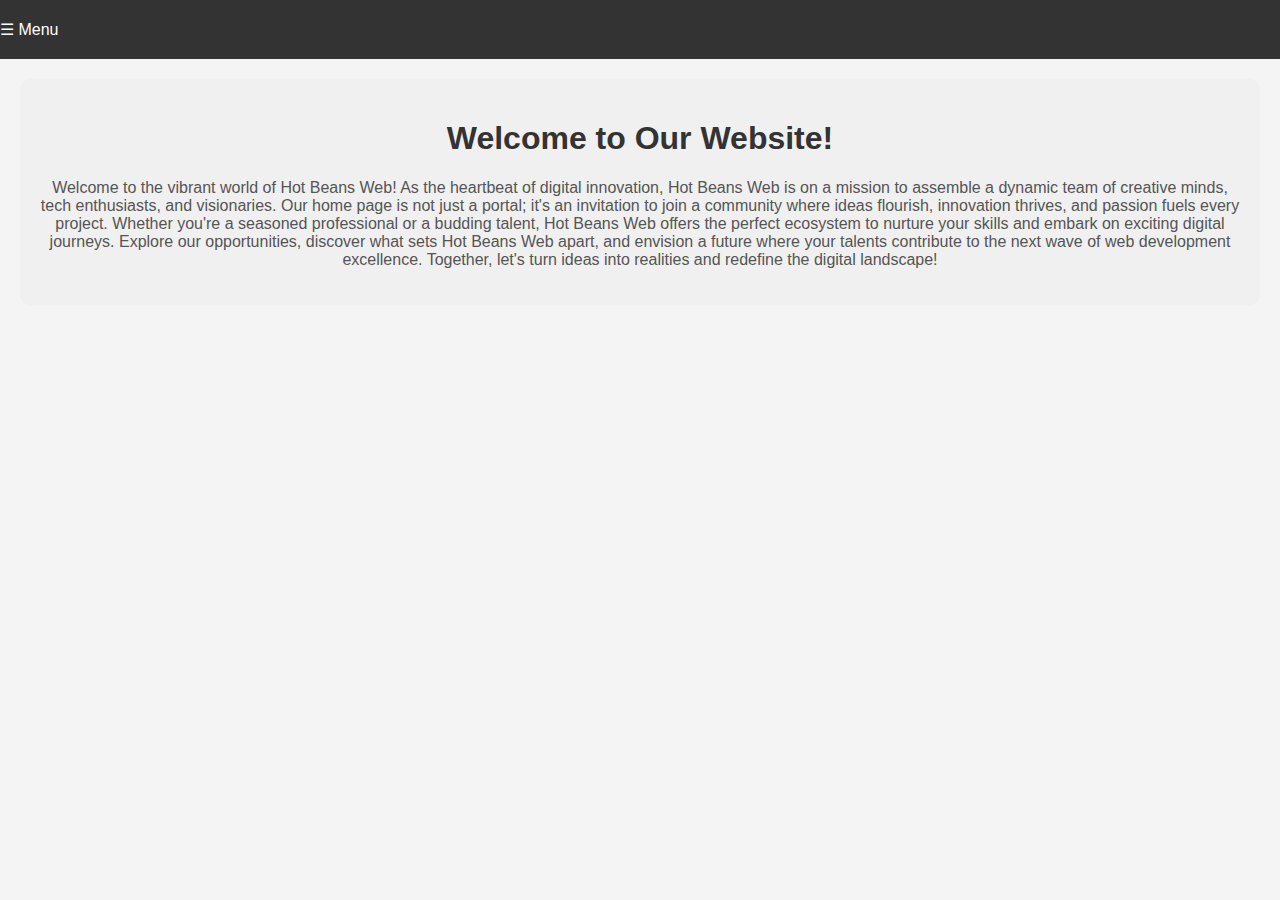
<file: index.html>
<!DOCTYPE html>
<html lang="en">

<head>
    <meta charset="UTF-8">
    <meta name="viewport" content="width=device-width, initial-scale=1.0">
    <link rel="stylesheet" href="styles.css">
    <title>Responsive Dropdown Menu</title>
</head>

<body>
    <header>
        <div class="navbar">
            <div class="menu-toggle" id="mobile-menu">
                ☰ Menu
            </div>
            <nav class="nav-menu">
                <ul>
                    <li><a href="index.html">Home</a></li>
                    <li><a href="How to apply.html">How to apply</a></li>
                    <li><a href="Meet Our Team.html"> Meet Our Team </a> </li>  
                    <li><a href="Contact Us.html">Contact</a></li>
                </ul>
            </nav>
        </div>
    </header>

    <main>
        <section class="intro-box">
            <h1>Welcome to Our Website!</h1>
            <p>Welcome to the vibrant world of Hot Beans Web! As the heartbeat of digital innovation, Hot Beans Web is on a mission to assemble a dynamic team of creative minds, tech enthusiasts, and visionaries. Our home page is not just a portal; it's an invitation to join a community where ideas flourish, innovation thrives, and passion fuels every project. Whether you're a seasoned professional or a budding talent, Hot Beans Web offers the perfect ecosystem to nurture your skills and embark on exciting digital journeys. Explore our opportunities, discover what sets Hot Beans Web apart, and envision a future where your talents contribute to the next wave of web development excellence. Together, let's turn ideas into realities and redefine the digital landscape!</p>
        </section>

        
    </main>
    

    <script src="script.js"></script>
</body>

</html>
</file>
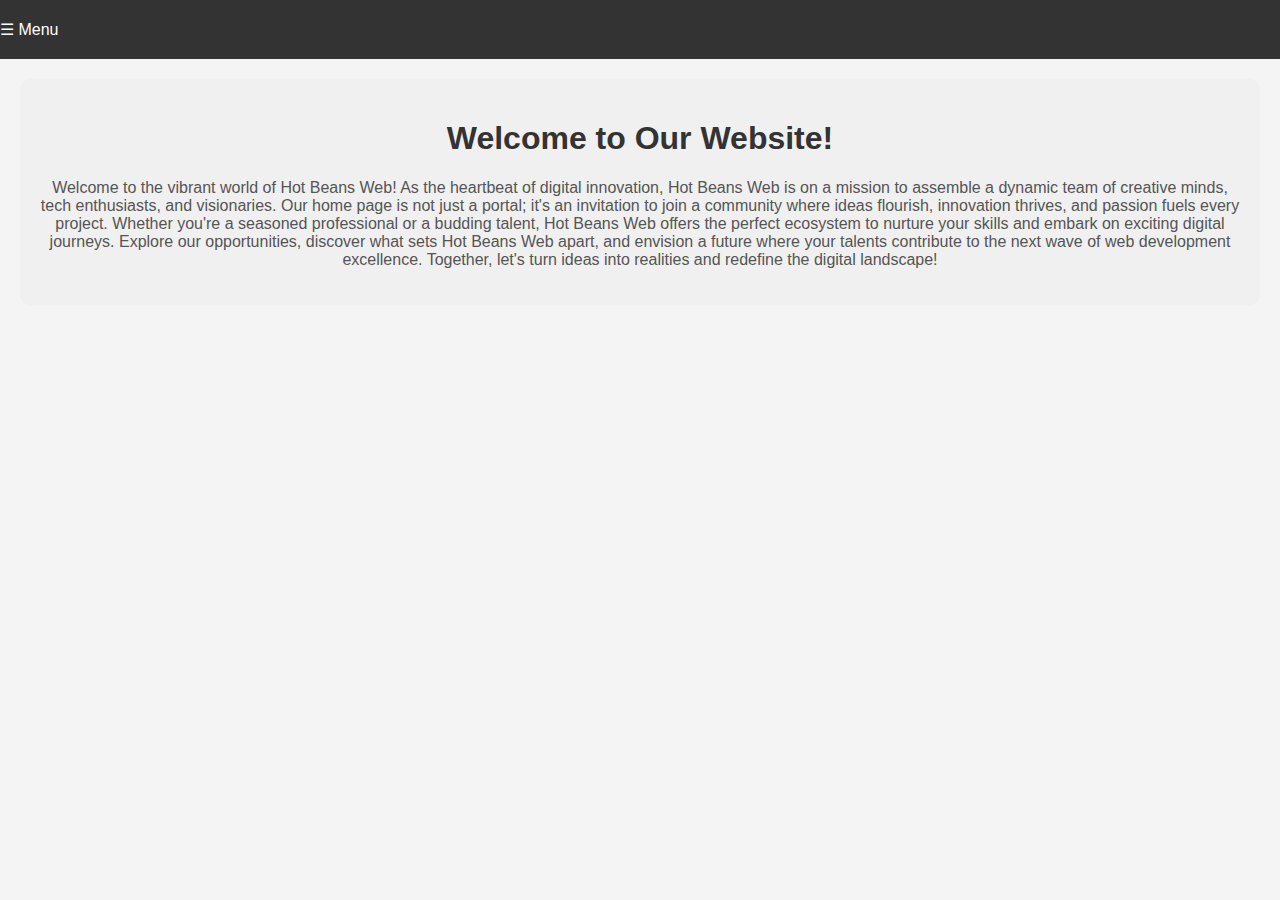
<file: home.html>
<!DOCTYPE html>
<html lang="en">

<head>
    <meta charset="UTF-8">
    <meta name="viewport" content="width=device-width, initial-scale=1.0">
    <link rel="stylesheet" href="styles.css">
    <title>Responsive Dropdown Menu</title>
</head>

<body>
    <header>
        <div class="navbar">
            <div class="menu-toggle" id="mobile-menu">
                ☰ Menu
            </div>
            <nav class="nav-menu">
                <ul>
                    <li><a href="home.html">Home</a></li>
                    <li><a href="How to apply.html">How to apply</a></li>
                    <li><a href="Meet Our Team.html"> Meet Our Team </a> </li>  
                    <li><a href="Contact Us.html">Contact</a></li>
                </ul>
            </nav>
        </div>
    </header>

    <main>
        <section class="intro-box">
            <h1>Welcome to Our Website!</h1>
            <p>Welcome to the vibrant world of Hot Beans Web! As the heartbeat of digital innovation, Hot Beans Web is on a mission to assemble a dynamic team of creative minds, tech enthusiasts, and visionaries. Our home page is not just a portal; it's an invitation to join a community where ideas flourish, innovation thrives, and passion fuels every project. Whether you're a seasoned professional or a budding talent, Hot Beans Web offers the perfect ecosystem to nurture your skills and embark on exciting digital journeys. Explore our opportunities, discover what sets Hot Beans Web apart, and envision a future where your talents contribute to the next wave of web development excellence. Together, let's turn ideas into realities and redefine the digital landscape!</p>
        </section>

        
    </main>
    

    <script src="script.js"></script>
</body>

</html>
</file>
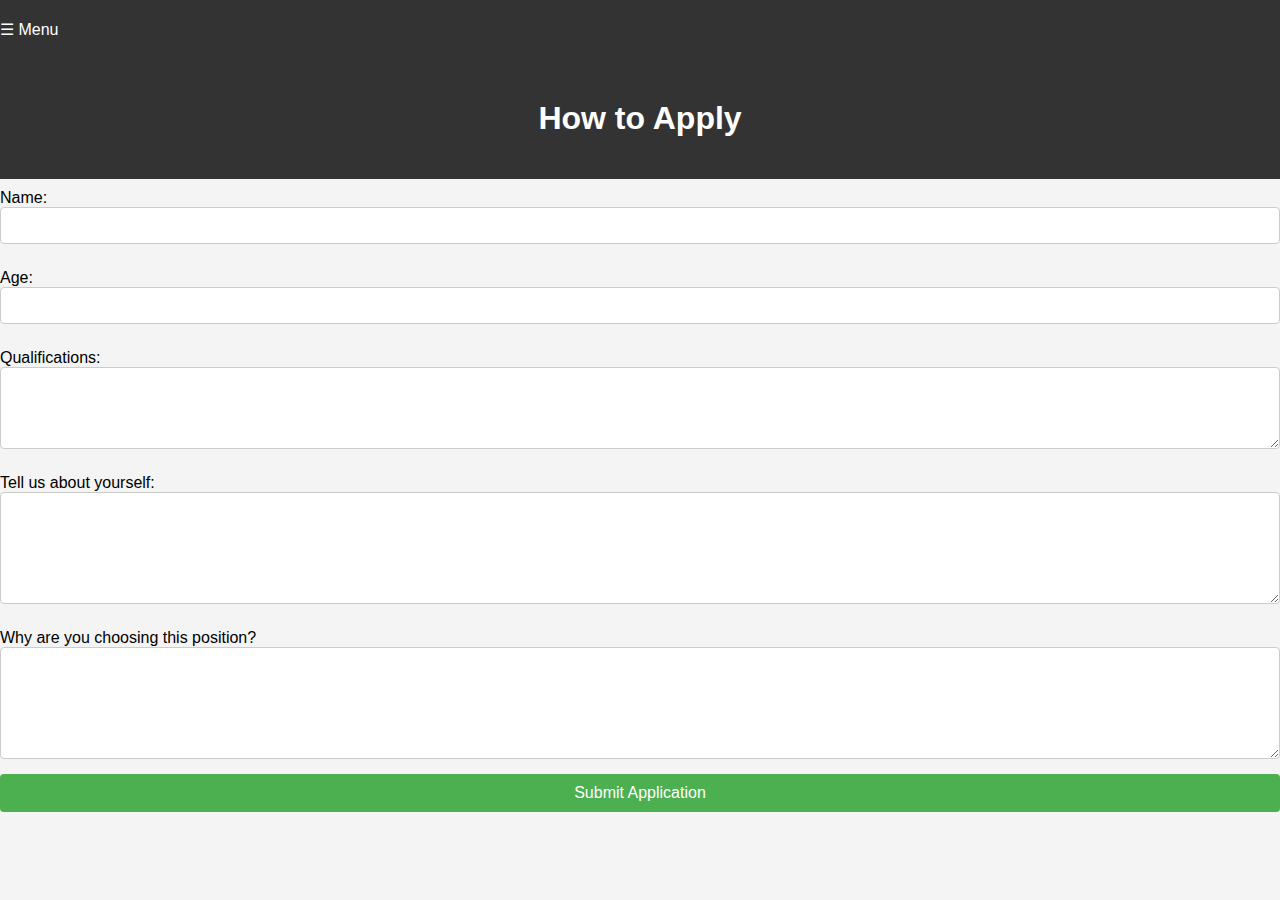
<file: How to apply.html>
<!DOCTYPE html>
<html lang="en">

<head>
    <meta charset="UTF-8">
    <meta name="viewport" content="width=device-width, initial-scale=1.0">
    <link rel="stylesheet" href="styles.css">
    <title>Responsive Dropdown Menu</title>
</head>

<body>
    <header>
        <div class="navbar">
            <div class="menu-toggle" id="mobile-menu">
                ☰ Menu
            </div>
            <nav class="nav-menu">
                <ul>
                    <li><a href="index.html">Home</a></li>
                    <li><a href="How to apply.html">How to apply</a></li>
                    <li><a href="Meet Our Team.html"> Meet Our Team </a> </li>  
                    <li><a href="Contact Us.html">Contact</a></li>
                </ul>
            </nav>
        </div>
    </header>
    <!DOCTYPE html>
    
    
     <title>How to Apply</title>
    </head>
    
    <body>
        <header>
            <h1>How to Apply</h1>
        </header>
    
        <section class="application-form">
            <form action="submit_application.php" method="post">
                <label for="name">Name:</label>
                <input type="text" id="name" name="name" required>
    
                <label for="age">Age:</label>
                <input type="number" id="age" name="age" required>
    
                <label for="qualifications">Qualifications:</label>
                <textarea id="qualifications" name="qualifications" rows="4" required></textarea>
    
                <label for="about-yourself">Tell us about yourself:</label>
                <textarea id="about-yourself" name="about-yourself" rows="6" required></textarea>
    
                <label for="position-motivation">Why are you choosing this position?</label>
                <textarea id="position-motivation" name="position-motivation" rows="6" required></textarea>
    
                <input type="submit" value="Submit Application">
            </form>
        </section>
    
    </body>
    
    </html>
    
    

    <script src="script.js"></script>
</body>

</html>
</file>
<file: styles.css>
body {
    margin: 0;
    font-family: 'Arial', sans-serif;
}

header {
    background-color: #333;
    padding: 15px;
    color: #fff;
    text-align: left;
}

.navbar {
    display: flex;
    justify-content: space-between;
}

.nav-menu {
    display: none;
    flex-direction: column;
    align-items: flex-start;
    width: 100%;
    text-align: left;
}

.nav-menu ul {
    padding: 0;
    list-style: none;
}

.nav-menu ul li {
    padding: 10px;
}

.nav-menu ul li a {
    text-decoration: none;
    color: #fff;
}

.menu-toggle {
    cursor: pointer;
    display: none;
}

.dropdown {
    position: relative;
}

.dropdown-content {
    display: none;
    position: absolute;
    background-color: #333;
    box-shadow: 0 8px 16px rgba(0, 0, 0, 0.2);
}

.dropdown-content a {
    padding: 12px;
    display: block;
    color: #fff;
    text-decoration: none;
}

@media screen and (max-width: 10000px) {
    .menu-toggle {
        display: block;
    }

    .nav-menu {
        display: none;
        flex-direction: column;
        position: absolute;
        top: 60px;
        left: 0;
        width: 100%;
        background-color: #333;
    }

    .nav-menu.active {
        display: flex;
    }

    .nav-menu ul {
        padding: 0;
    }

    .nav-menu ul li {
        width: 100%;
        text-align: left;
    }

    .dropdown-content {
        position: static;
        display: none;
        background-color: #333;
    }
}


.intro-box {
    background-color: #f0f0f0;
    padding: 20px;
    margin: 20px;
    border-radius: 10px;
    text-align: center;
}

.intro-box h1 {
    color: #333;
}

.intro-box p {
    color: #555;
}
body {
    font-family: 'Arial', sans-serif;
    margin: 0;
    padding: 0;
    background-color: #f4f4f4;
}

.container {
    max-width: 600px;
    margin: 50px auto;
    background-color: #fff;
    padding: 20px;
    border-radius: 8px;
    box-shadow: 0 0 10px rgba(0, 0, 0, 0.1);
}

h1 {
    text-align: center;
}

form {
    display: flex;
    flex-direction: column;
}

label {
    margin-top: 10px;
}

input,
select,
textarea {
    margin-bottom: 15px;
    padding: 10px;
    border: 1px solid #ccc;
    border-radius: 4px;
}

input[type="submit"] {
    background-color: #4caf50;
    color: #fff;
    cursor: pointer;
    padding: 10px;
    border: none;
    border-radius: 4px;
    font-size: 16px;
}

input[type="submit"]:hover {
    background-color: #45a049;
}
body {
    margin: 0;
    padding: 0;
    font-family: 'Arial', sans-serif;
}

header {
    background-color: #333;
    color: #fff;
    text-align: center;
    padding: 20px 0;
}

.team-member {
    display: flex;
    justify-content: space-around;
    align-items: center;
    padding: 20px;
    border-bottom: 1px solid #ddd;
}

.team-member img {
    max-width: 150px;
    border-radius: 50%;
}

.info {
    max-width: 600px;
}

h2 {
    color: #333;
}
</file>
